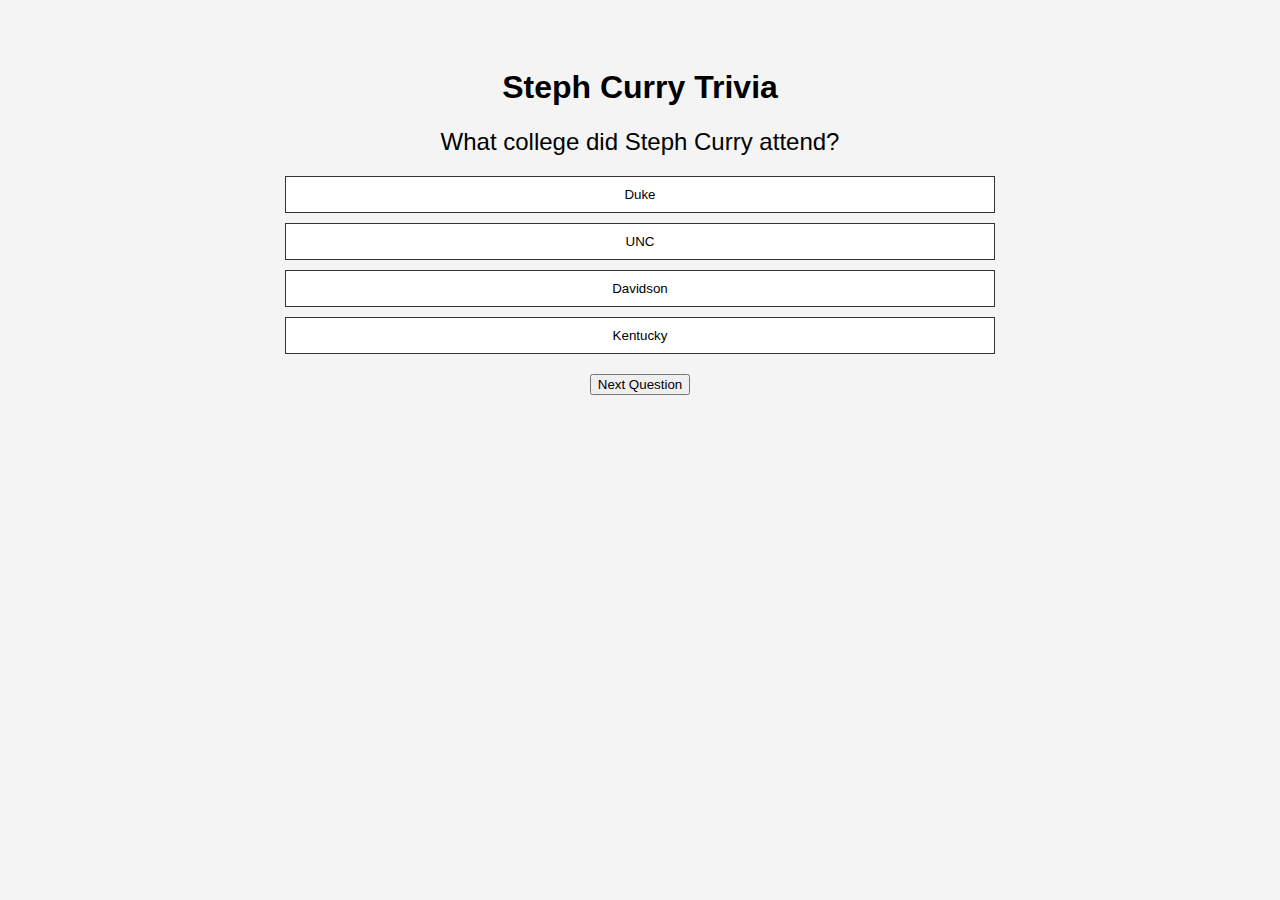
<file: app.html>
<!DOCTYPE html>
<html lang="en">
<head>
  <meta charset="UTF-8" />
  <meta name="viewport" content="width=device-width, initial-scale=1.0"/>
  <title>Steph Curry Trivia Game</title>
  <style>
    body {
      font-family: Arial, sans-serif;
      text-align: center;
      padding: 40px;
      background-color: #f4f4f4;
    }
    img {
      width: 150px;
      border-radius: 10px;
      margin-bottom: 20px;
    }
    #question {
      font-size: 24px;
      margin-bottom: 20px;
    }
    .option {
      display: block;
      margin: 10px auto;
      padding: 10px 20px;
      width: 60%;
      border: 1px solid #333;
      cursor: pointer;
      background-color: white;
    }
    .correct {
      background-color: #c8e6c9;
    }
    .wrong {
      background-color: #ffcdd2;
    }
    #feedback {
      font-weight: bold;
      margin-top: 20px;
    }
    #score {
      margin-top: 30px;
      font-size: 18px;
    }
  </style>
</head>
<body>
  <h1>Steph Curry Trivia</h1>
  <div id="question"></div>
  <div id="options"></div>
  <p id="feedback"></p>
  <button onclick="loadQuestion()">Next Question</button>
  <div id="score"></div>

  <script>
    const questions = [
      {
        q: 'What college did Steph Curry attend?',
        options: ['Duke', 'UNC', 'Davidson', 'Kentucky'],
        answer: 'Davidson'
      },
      {
        q: 'How many NBA Championships has Steph Curry won?',
        options: ['2', '3', '4', '5'],
        answer: '4'
      },
      {
        q: 'Which team drafted Steph Curry?',
        options: ['Golden State Warriors', 'Charlotte Hornets', 'New York Knicks', 'LA Lakers'],
        answer: 'Golden State Warriors'
      },
      {
        q: 'What jersey number does Steph wear?',
        options: ['30', '3', '23', '11'],
        answer: '30'
      },
      {
        q: 'How many MVP awards has Steph Curry won?',
        options: ['1', '2', '3', '4'],
        answer: '2'
      }
    ];

    let current = 0;
    let score = 0;

    function loadQuestion() {
      const q = questions[current];
      document.getElementById('question').innerText = q.q;
      const optsDiv = document.getElementById('options');
      const feedback = document.getElementById('feedback');
      feedback.textContent = '';
      optsDiv.innerHTML = '';
      q.options.forEach(opt => {
        const btn = document.createElement('button');
        btn.innerText = opt;
        btn.className = 'option';
        btn.onclick = () => {
          document.querySelectorAll('.option').forEach(b => b.disabled = true);
          if (opt === q.answer) {
            btn.classList.add('correct');
            feedback.textContent = "Correct! 🎯";
            score++;
          } else {
            btn.classList.add('wrong');
            feedback.textContent = `Oops! The correct answer was ${q.answer}.`;
          }
          document.getElementById('score').textContent = `Score: ${score} / ${questions.length}`;
        };
        optsDiv.appendChild(btn);
      });
      current = (current + 1) % questions.length;
    }

    loadQuestion();
  </script>
</body>
</html>
</file>
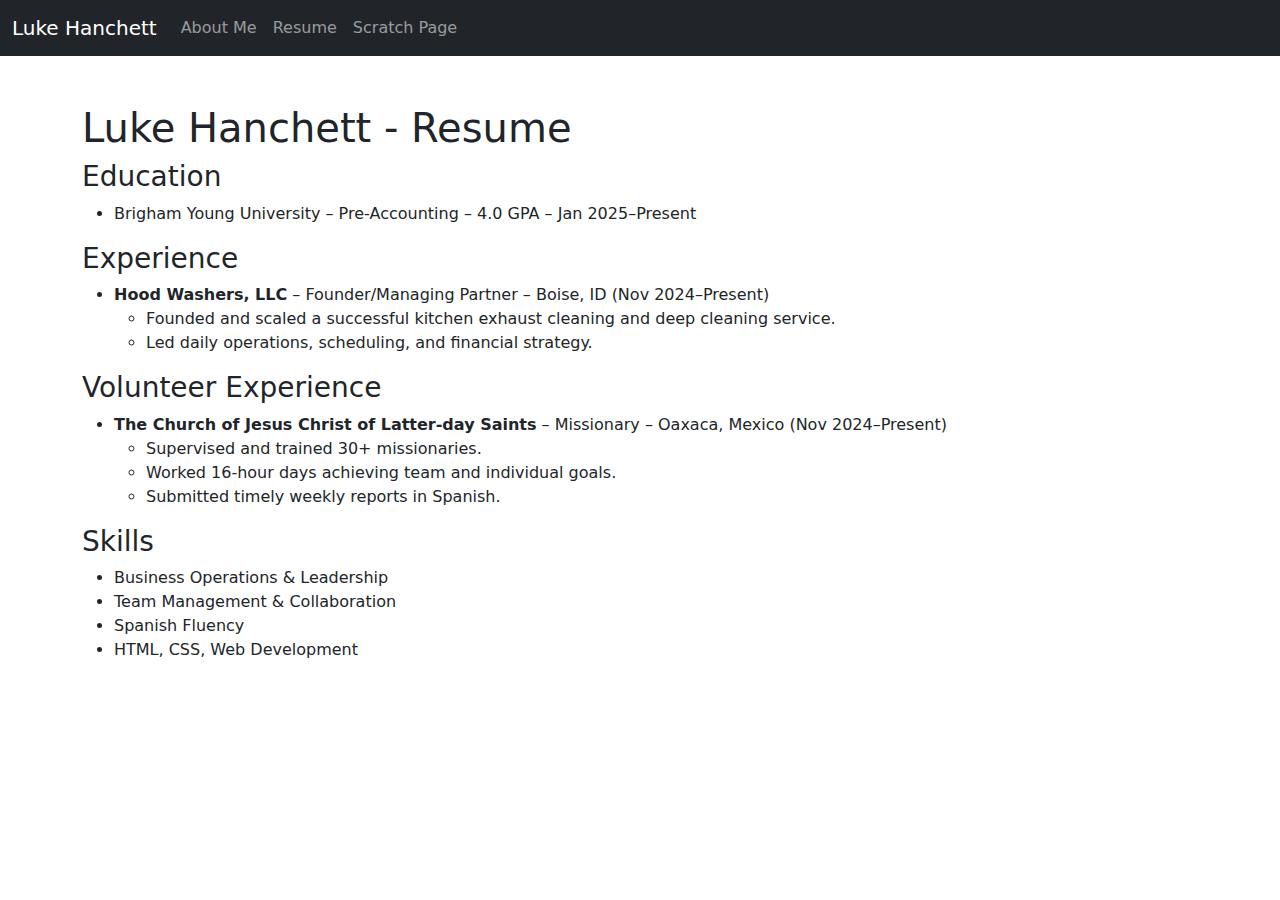
<file: resume.html>
<!DOCTYPE html>
<html lang="en">
<head>
  <meta charset="UTF-8">
  <meta name="viewport" content="width=device-width, initial-scale=1.0">
  <title>Luke Hanchett - Resume</title>
  <link href="https://cdn.jsdelivr.net/npm/bootstrap@5.3.0/dist/css/bootstrap.min.css" rel="stylesheet">
</head>
<body>
  <nav class="navbar navbar-expand-lg navbar-dark bg-dark">
    <div class="container-fluid">
      <a class="navbar-brand" href="index.html">Luke Hanchett</a>
      <div class="collapse navbar-collapse">
        <ul class="navbar-nav me-auto">
          <li class="nav-item"><a class="nav-link" href="aboutme.html">About Me</a></li>
          <li class="nav-item"><a class="nav-link" href="resume.html">Resume</a></li>
          <li class="nav-item"><a class="nav-link" href="scratch.html">Scratch Page</a></li>
        </ul>
      </div>
    </div>
  </nav>
  <div class="container mt-5">
    <h1>Luke Hanchett - Resume</h1>

    <h3>Education</h3>
    <ul>
      <li>Brigham Young University – Pre-Accounting – 4.0 GPA – Jan 2025–Present</li>
    </ul>

    <h3>Experience</h3>
    <ul>
      <li><strong>Hood Washers, LLC</strong> – Founder/Managing Partner – Boise, ID (Nov 2024–Present)
        <ul>
          <li>Founded and scaled a successful kitchen exhaust cleaning and deep cleaning service.</li>
          <li>Led daily operations, scheduling, and financial strategy.</li>
        </ul>
      </li>
    
        </ul>
      </li>
    </ul>

    <h3>Volunteer Experience</h3>
    <ul>
      <li><strong>The Church of Jesus Christ of Latter-day Saints</strong> – Missionary – Oaxaca, Mexico (Nov 2024–Present)
        <ul>
          <li>Supervised and trained 30+ missionaries.</li>
          <li>Worked 16-hour days achieving team and individual goals.</li>
          <li>Submitted timely weekly reports in Spanish.</li>
        </ul>
      </li>
    </ul>

    <h3>Skills</h3>
    <ul>
      <li>Business Operations & Leadership</li>
      <li>Team Management & Collaboration</li>
      <li>Spanish Fluency</li>
      <li>HTML, CSS, Web Development</li>
    </ul>
  </div>
</body>
</html>
</file>
